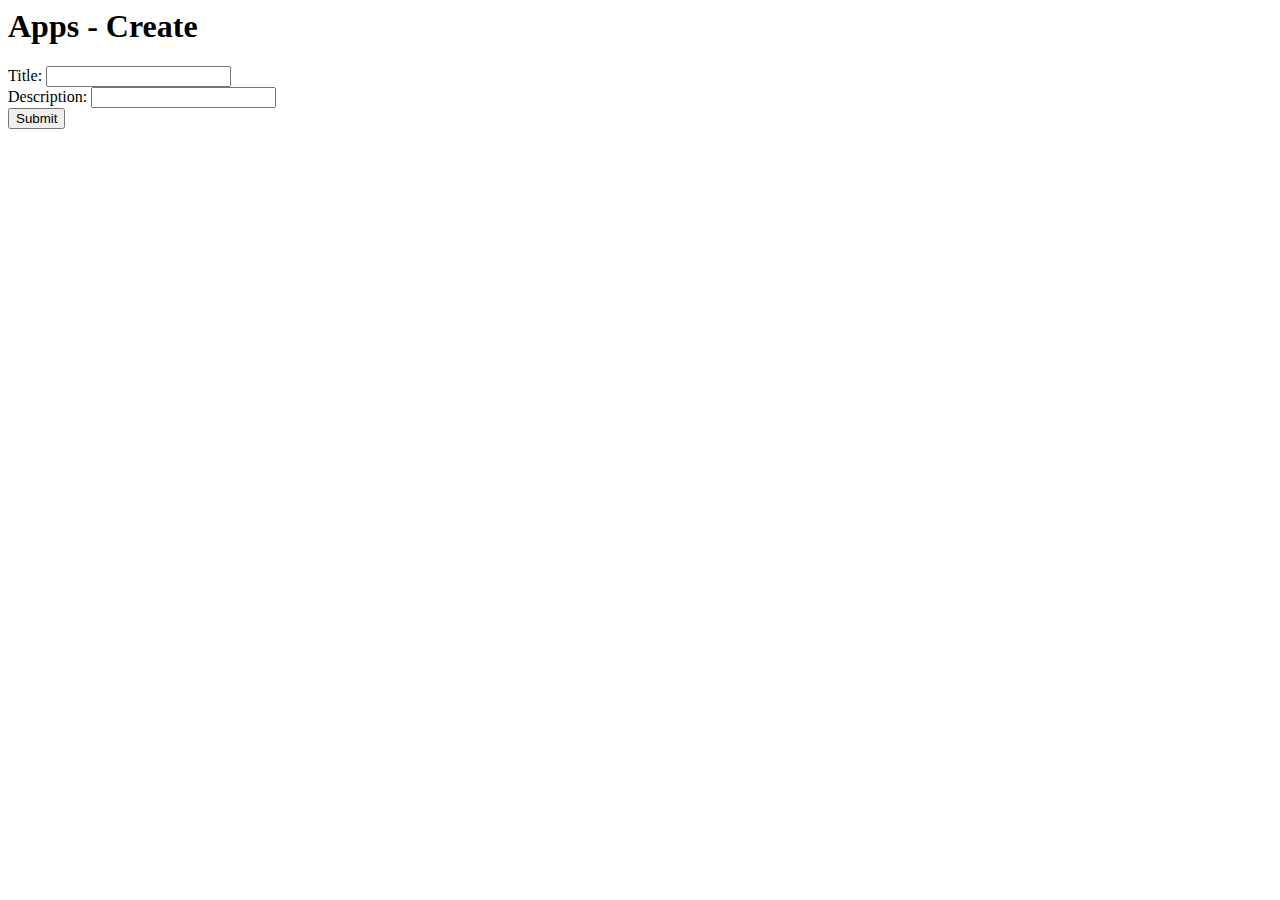
<file: public/test/app/create/index.html>
<html>
<body>
<h1>Apps - Create</h1>

<form method="post" action="/app">
	Title: <input name="title" /> <br />
	Description: <input name="description" /> <br />
	<input type="submit" />
</form>

</body>
</html>
</file>
